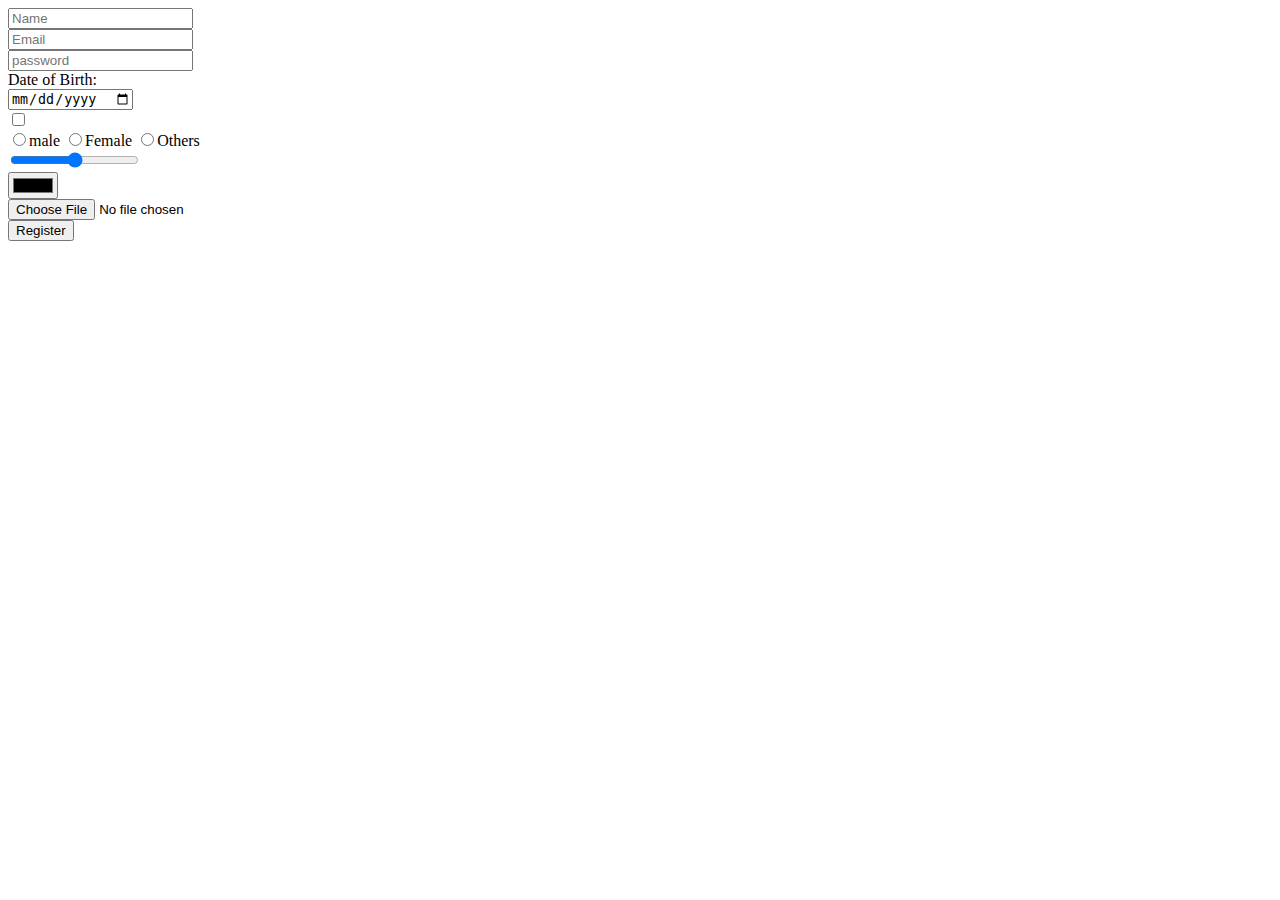
<file: practice.html>
<!DOCTYPE html>
<html lang="en">
<head>
    <meta charset="UTF-8">
    <meta name="viewport" content="width=device-width, initial-scale=1.0">
    <title>Bookmark Manager</title>
    <link rel="stylesheet" href="style.css">
</head>
<body>
    <form>
        <input type="text" placeholder="Name">
        <br>
        <input type="email" placeholder="Email">
        <br>
        <input type="password" placeholder="password">
        <br>
        Date of Birth:
        <br>
        <input type="date">
        <br>
        <input type="checkbox">
        <br>
        <input name="gender" type="radio">male
        <input name="gender" type="radio">Female
        <input name="gender" type="radio">Others
        <br>
        <input type="range">
        <br>
        <input type="color">
        <br>
        <input type="file">
        <br>
        <input type="submit" value="Register">
        </form>

        <p id="abc"></p>
        <p id="efg"></p>



         









</body>
</html>
</file>
<file: style.css>
body{

    color: black;
}
td{
    border:2px solid black
}
th{
    border:2px solid black
}
head{
    border: 0cap;
    background-color: aliceblue;
}
</file>
